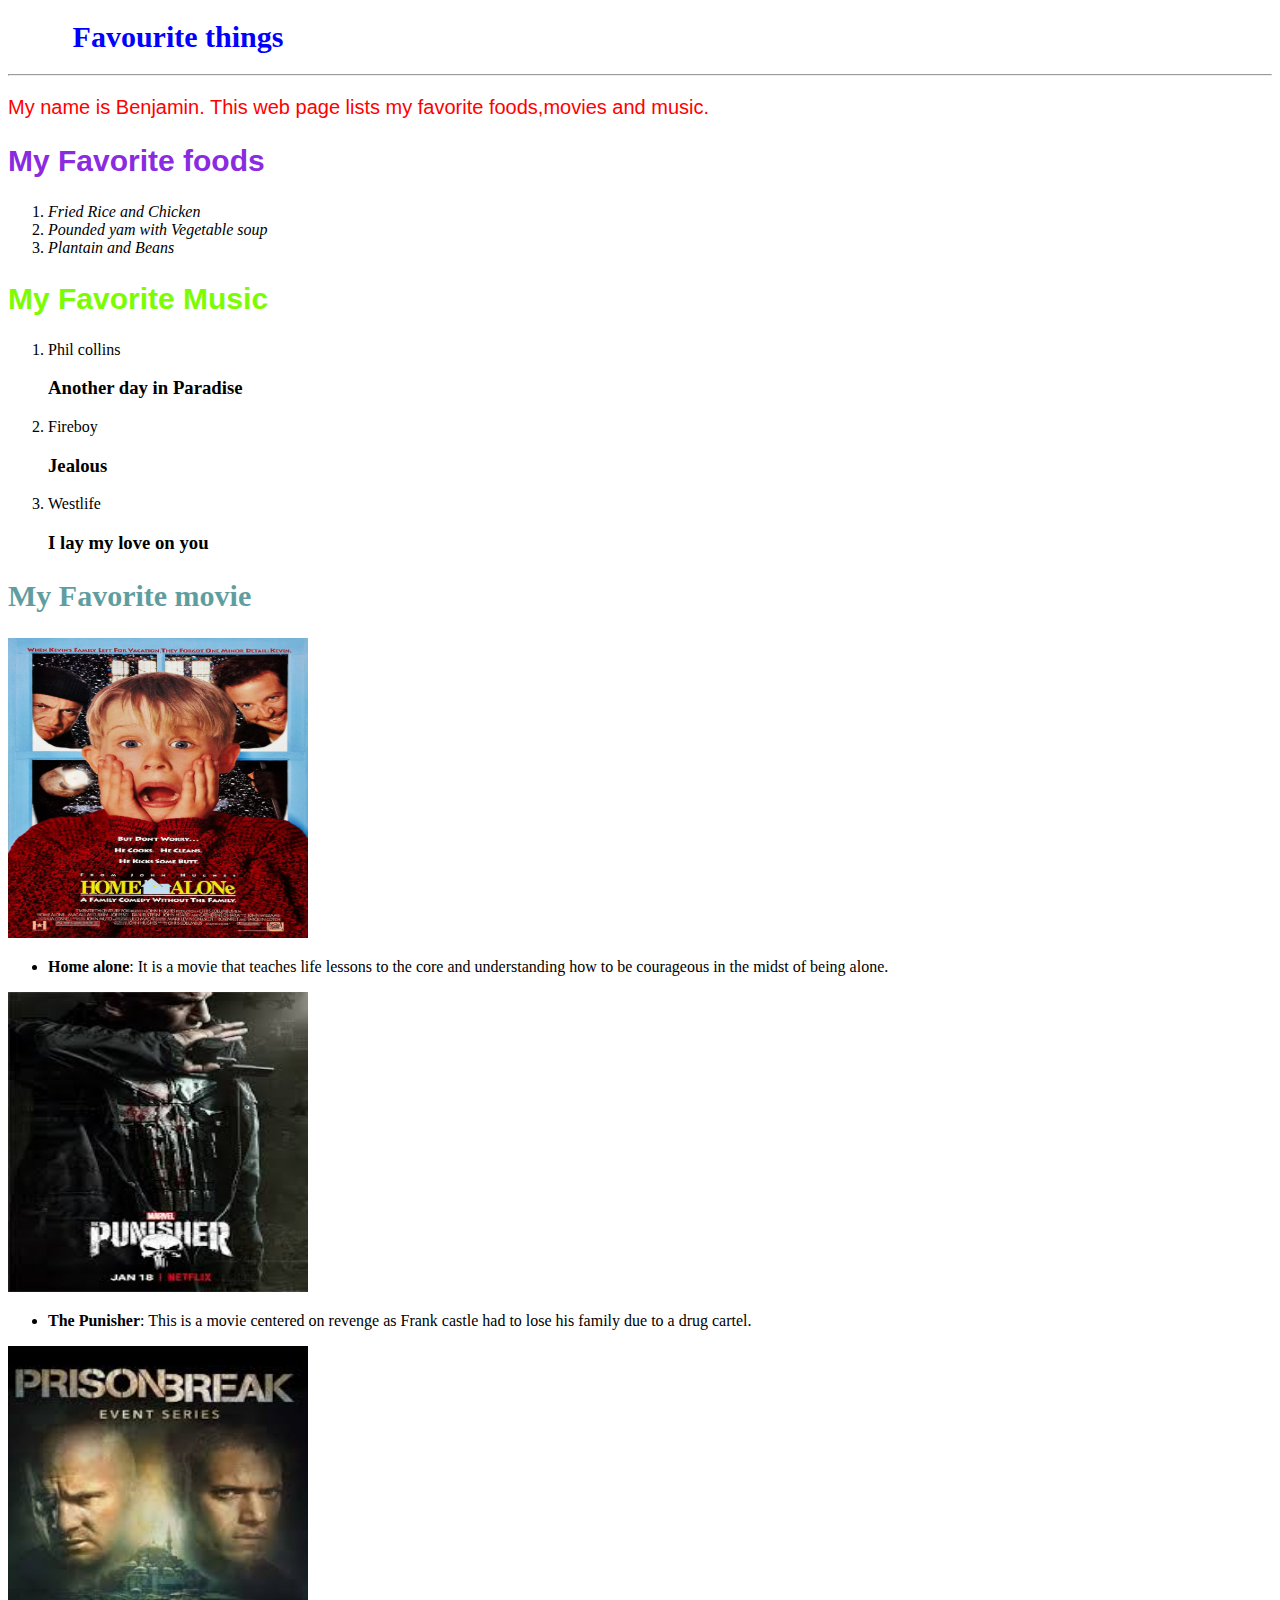
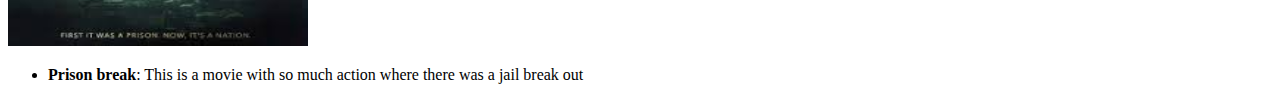
<file: aboutme.html>
<!DOCTYPE html>
<html lang="en">
<head>
    <meta charset="UTF-8">
    <meta name="viewport" content="width=device-width, initial-scale=1.0">
    <title>My Favorite things</title>
</head>
<body>
    <h1 style="color: blue;font-size: 30px; font-family: 'Times New Roman', Times, serif; box-sizing: content-box; width: 300px; border: 0px blue; padding: 10px;margin: 10px; text-align: center";> Favourite things</h1>
    <hr>

    <p style="color:red; font-size: 20px; font-family: 'Segoe UI', Tahoma, Geneva, Verdana, sans-serif; box-sizing: inherit";> My name is Benjamin. This web page lists my favorite foods,movies and music.</p>
    <h2 style="color: blueviolet; font-size: 30px; font-family: Verdana, Geneva, Tahoma, sans-serif";>My Favorite foods</h2>
    <p> 
        <ol>
            <li> <i>Fried Rice and Chicken</i></li>
            <li><i>Pounded yam with Vegetable soup</i></li>
            <li><i>Plantain and Beans</i></li>
        </ol>
    </p>

    <h2 style="font-family: Arial, Helvetica, sans-serif; color: lawngreen;font-size: 20px; font-size: 30px";> My Favorite Music</h2>
    <ol>
        <li>Phil collins <h3>Another day in Paradise</h3></li>
        <li>Fireboy <h3>Jealous</h3></li>
        <li>Westlife <h3>I lay my love on you</h3></li>
    </ol>

    <h2 style="color: cadetblue; font-family: Cambria, Cochin, Georgia, Times, 'Times New Roman', serif; font-size: 30px";>My Favorite movie</h2>
    <img src="Home alone.jpg" alt="Home alone" width="300px" height="300px">
    <p>
        <ul>
            <li> <strong>Home alone</strong>: It is a movie that teaches life lessons to the core and understanding
            how to be courageous in the midst of being alone.</li>
        </ul>
    </p>

    <img src="Punisher.jpg" alt="The Punisher" width="300px", height="300px">
    <p>
        <ul>
            <li> <strong>The Punisher</strong>: This is a movie centered on revenge as Frank castle had to
            lose his family due to a drug cartel.</li>
        </ul>
    </p>

    <img src="prison break.jpg" alt="Prison break" width="300px" height="300px">
    <ul>
        <li> <strong>Prison break</strong>: This is a movie with so much action where there was a jail break out</li>
    </ul>
</body>
</html>
</file>
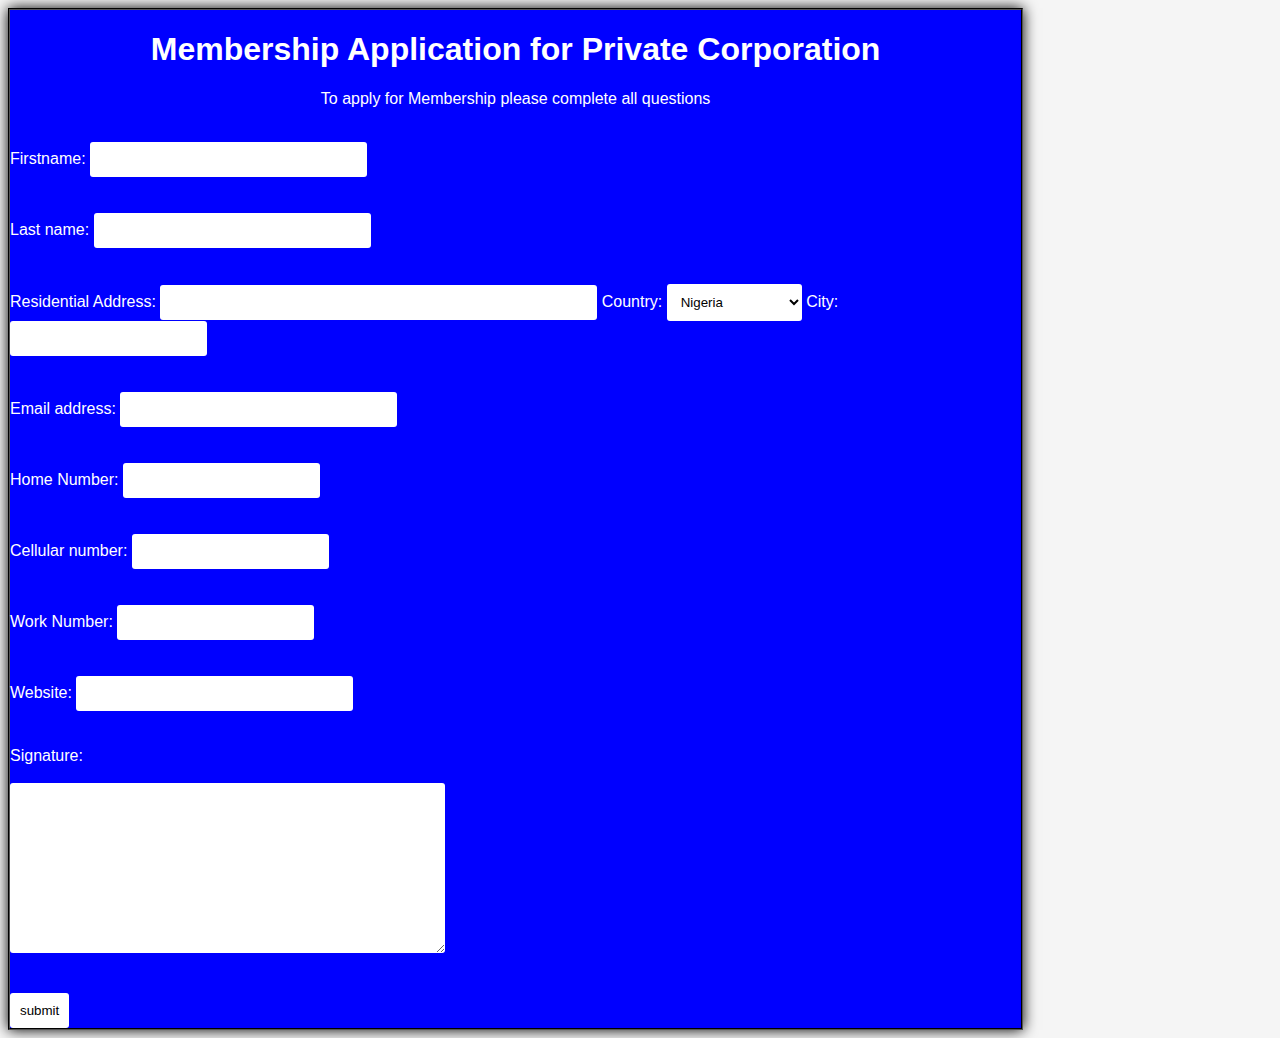
<file: form.html>
<!DOCTYPE html>
<html lang="en">
<head>
    <meta charset="UTF-8">
    <meta name="viewport" content="width=device-width, initial-scale=1.0">
    <title>Form Assignment</title>
    <link href="css/form.css" type="text/css" rel="stylesheet">
</head>
<body>
    <div id="main">
    <!--Heading-->
    <h1 style="text-align: center">Membership Application for Private Corporation</h1>
    <p style="text-align: center">To apply for Membership please complete all questions</p> <br>

<!--Form Assignment-->
    <form action="#">

 <label> Firstname: <input type="text"  name="First name" size="30" maxlength="20"/></label>
<br> <br> <br>

 <label> Last name:
 <input type="text"  name="Last name" size="30" maxlength="20"/></label>
<br> <br> <br>

 <label>Residential Address:
 <input type="text" name="Residential Address" size="50" maxlength="20"/></label>

<label> Country:
<select name="Country">
    <option value="Nigeria">Nigeria</option>
    <option value="United State">United states</option>
    <option value="United Kingdom">United Kingdom</option>
    <option value="Argentina">Argentina</option>
    <option value="Ghana">Ghana</option>
    <option value="Germany">Germany</option>
    </select>

<label> City:
<input type="text" name="City" size="20" maxlength="20"/></label>
<br><br><br>

 <label>Email address:
 <input type="email" name="Email address" required="required" size="30" maxlength="20" /></label>
 <br> <br> <br>

 <label>Home Number:
<input type="number" name="Home number" size="10" maxlength="20" /></label>
<br><br><br>

<label>Cellular number:
<input type="number" name="Cellular number" size="20" maxlength="20"/></label>
<br><br><br>

<label> Work Number:
<input type="number" name="Work number" size="30" maxlength="20"/>
</label>
<br><br><br>

<label> Website:
<input type="text" name="Websie" id="Website" size="30" maxlength="20">
</label>
<br><br><br>

<label>Signature: <br> <br>
<textarea name="Append your Signature" cols="50" rows="10"></textarea>
</label>
<br><br><br>


<input type="submit" name="Submit" value="submit">



</div>
 </form>
</body>
</html>
</file>
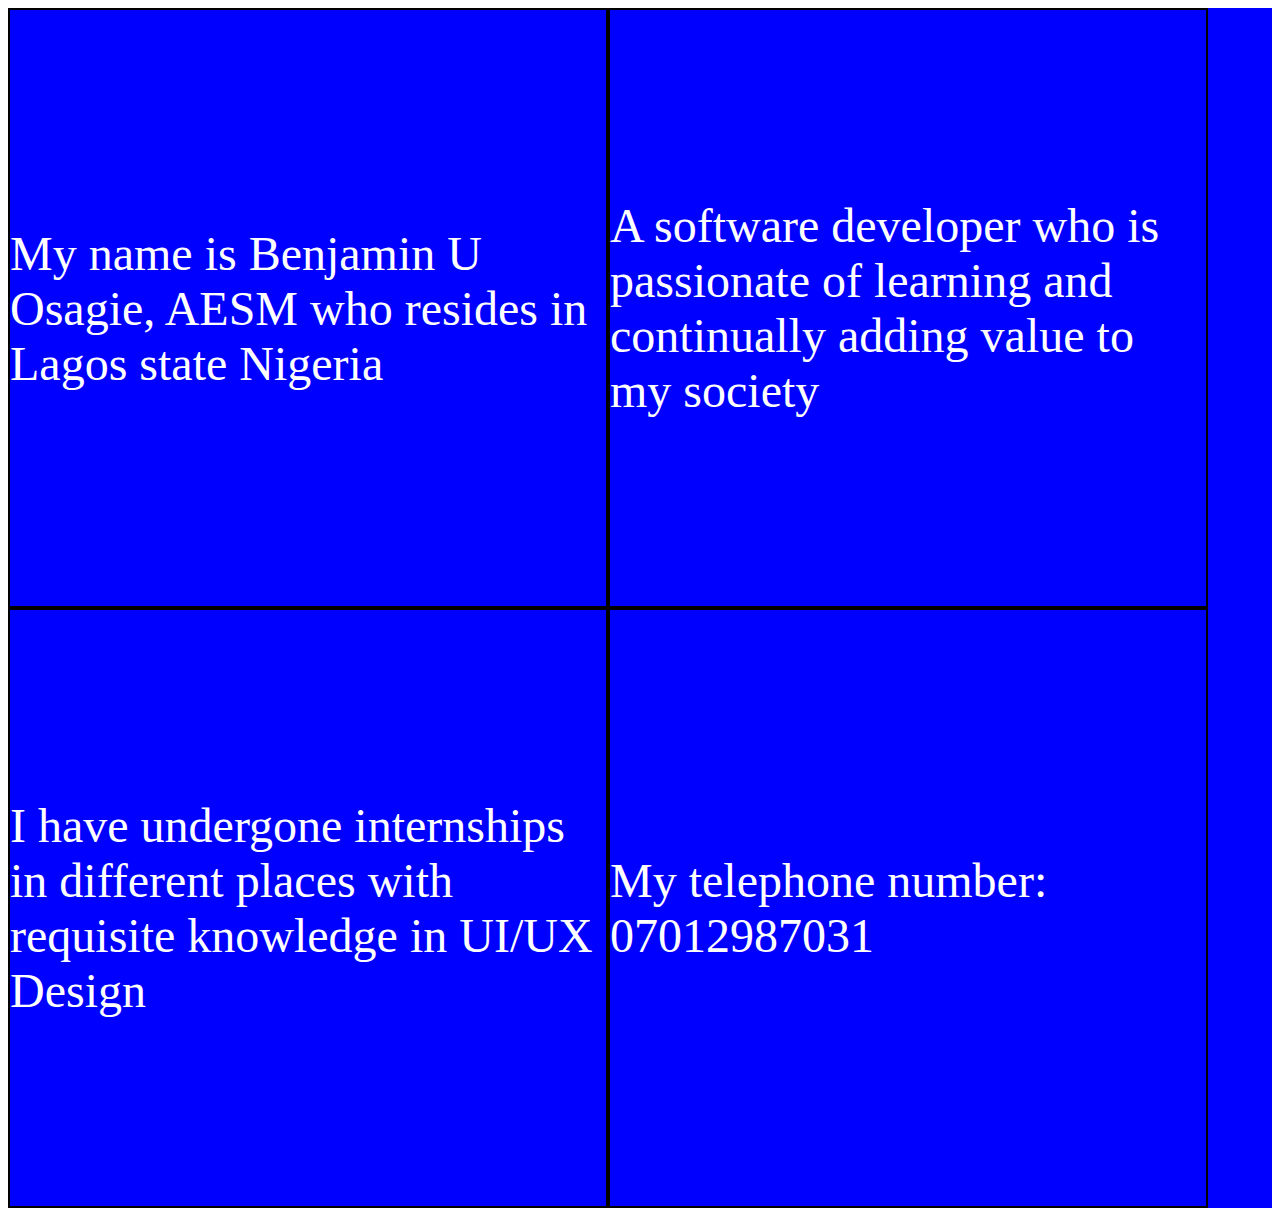
<file: resume.html>
<!DOCTYPE html>
<html lang="en">
<head>
    <meta charset="UTF-8">
    <meta name="viewport" content="width=device-width, initial-scale=1.0">
    <title>Resume</title>
    <style>

        main{
            background: blue;
            display:grid;
            grid-template-columns: 600px 600px;
            grid-template-rows: 600px 600px;
        }

        main div{
            font-size: 3em;
            color: white;
            background:blue;
            border: 2px solid black;
            display: grid;
            align-items: center;
            justify-content: center;
        }
    </style>
</head>
<body>
    <main>
    <div> My name is Benjamin U Osagie, AESM who resides in Lagos state Nigeria
    </div>
    <div>A software developer who is passionate of learning and continually adding value to my society</div>
    <div>I have undergone internships in different places with requisite knowledge in UI/UX Design</div>
    <div>My telephone number: 07012987031</div>
    </main> 
</body>
</html>
</file>
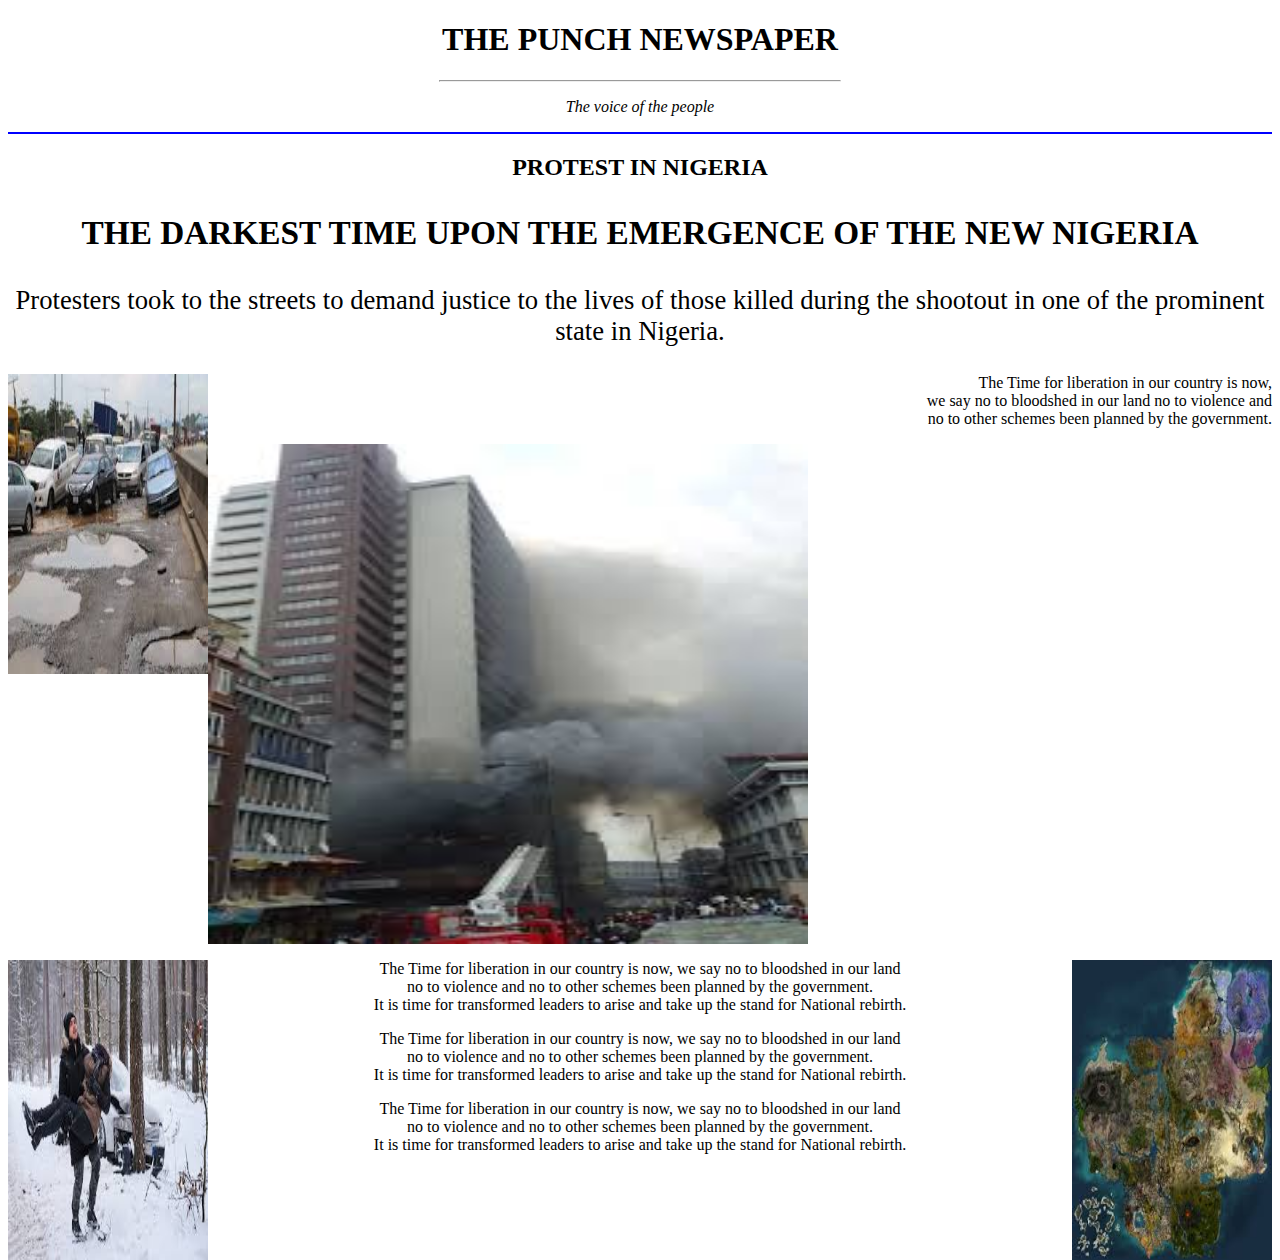
<file: semanticsassignment.html>
<!DOCTYPE html>
<html lang="en">
<head>
    <meta charset="UTF-8">
    <meta name="viewport" content="width=device-width, initial-scale=1.0">
    <title>Semantics work</title>
</head>
<body>

<!--Header-->
<div class="header">
<h1 style="text-align: center;">THE PUNCH NEWSPAPER</h1>
<hr width="400">
<p style="text-align: center;"> <i>The voice of the people</i></p>
<hr style="border-style: double; color: blue;">
</div>

<!--Section-->
<div id="Section">


    <h2 style="text-align: center;">PROTEST IN NIGERIA</h2>
    <p style="text-align: center; font-size: 25pt;"> <strong>THE DARKEST TIME UPON THE EMERGENCE OF THE NEW NIGERIA</strong></p>
    <p style="text-align: center; font-size: 20pt;">Protesters took to the streets to demand justice to the lives
    of those killed during the shootout in one of the prominent state in Nigeria.</p>
</div>
</div>

<div id="s1">

   <img src="bad road.jpg" alt="" width="200px" height="300px" align="left">
  <p align="right">The Time for liberation in our country is now,<br>we say no to bloodshed in our land no to violence and <br>
    no to other schemes been planned by the government.</p> 
    <img src="fire incident.jpg" alt="Fire incident" width="600px" height="500px" align="center"> 

 
    
</div>

 <div id="s2">
<img src="man holding a woman.jpg" alt="" width="200px" height="300px" align="left"> 

<img src="map like image.jpg" alt="" width="200px" height="300px" align="right">
<p align="center">The Time for liberation in our country is now, we say no to bloodshed in our land <br>
    no to violence and no to other schemes been planned by the government. <br> It is time for transformed leaders
    to arise and take up the stand for National rebirth.</p>
<p align="center">The Time for liberation in our country is now, we say no to bloodshed in our land <br>
        no to violence and no to other schemes been planned by the government. <br> It is time for transformed leaders
        to arise and take up the stand for National rebirth.</p> 
 <p align="center">The Time for liberation in our country is now, we say no to bloodshed in our land <br>
    no to violence and no to other schemes been planned by the government. <br> It is time for transformed leaders
    to arise and take up the stand for National rebirth.</p> 

</div>
</body>
</html>
</file>
<file: css/form.css>
body{
    font-family: Arial, Helvetica, sans-serif;
    background-color:whitesmoke;
}

#main{
width:80%;
margin-left: 0%;
border: 2px black double;
border-radius: 0px;
border-style:groove;
box-shadow: 0pt 0pt 10pt black;
margin-top: 0px;
margin-bottom: 0px;
padding: 0px;
background: blue;
color: white;
font-family: Verdana, Geneva, Tahoma, sans-serif;
}

form{
    color:white;
}

input, select, textarea{
border: none;
padding:10px;
border-radius: 3px;
background-color: white;
}

Submit{
    display: block;
    position: relative;
    left:300px;
    margin-top:5px;

}
</file>
